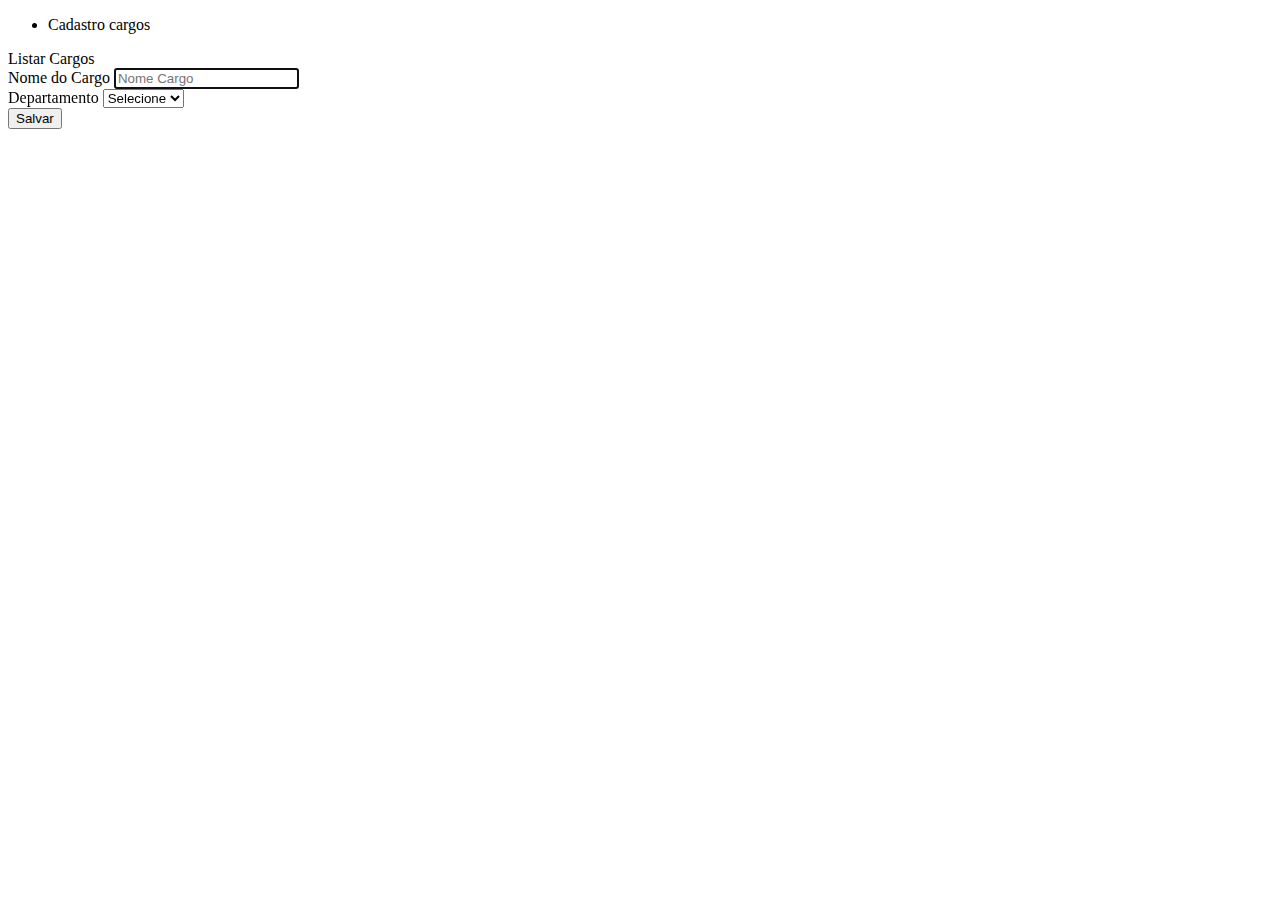
<file: src/main/resources/templates/cargo/cadastro.html>
<!DOCTYPE html>
<html xmlns:layout="http://www.w3.org/1999/xhtml" 
	xmlns:th="http://www.w3.org/1999/xhtml"
	layout:decorate="~{_layout}">
<body>
	<div class="layout-main" layout:fragment="corpo">	
	
	    <aside th:replace="fragments/aside :: aside"></aside>
	
	    <section class="layout-content">
	
	        <nav class="navbar navbar-expand-md bg-light">
	            <div class="collapse navbar-collapse" id="navbarsExampleDefault">
	                <ul class="navbar-nav mr-auto">
	                    <li class="nav-item active">
	                        <i class="oi oi-caret-right"></i>
	                        <span>Cadastro cargos</span>
	                    </li>
	                </ul>
	            </div>
	            <a class="btn btn-primary btn-md" th:href="@{/cargos/listar}" role="button">
	                <span class="oi oi-spreadsheet" title="Cadastro" aria-hidden="true"></span>
	                <span>Listar Cargos</span>
	            </a>
	        </nav>
	
	        <div class="container" id="cadastro">
				<div th:replace="fragments/alerta"></div>

	            <form th:object="${cargo_controller_form}" method="POST">
					<div th:replace="fragments/validacao  :: validacao"></div>
					
	                <div class="form-row">
	                    <div class="form-group col-md-6">
	                        <label for="nome">Nome do Cargo</label>
	                        <input type="text" class="form-control" th:field="*{nome}" 
								placeholder="Nome Cargo" autofocus="autofocus" />
	                    </div>
						
	                    <div class="form-group col-md-4">
	                        <label for="departamento">Departamento</label>
	                        <select class="form-control" th:field="*{departamento}">
	                            <option value="">Selecione</option>
	                            <option th:each="depto : ${departamentosSelect}" 
									th:value="${depto.id}" th:text="${depto.nome}"></option>
	                        </select>
	                    </div>
	                </div>
	                <button type="submit" class="btn btn-primary">Salvar</button>
	            </form>
	        </div>
	    </section>
	</div>
</body>
</html>
</file>
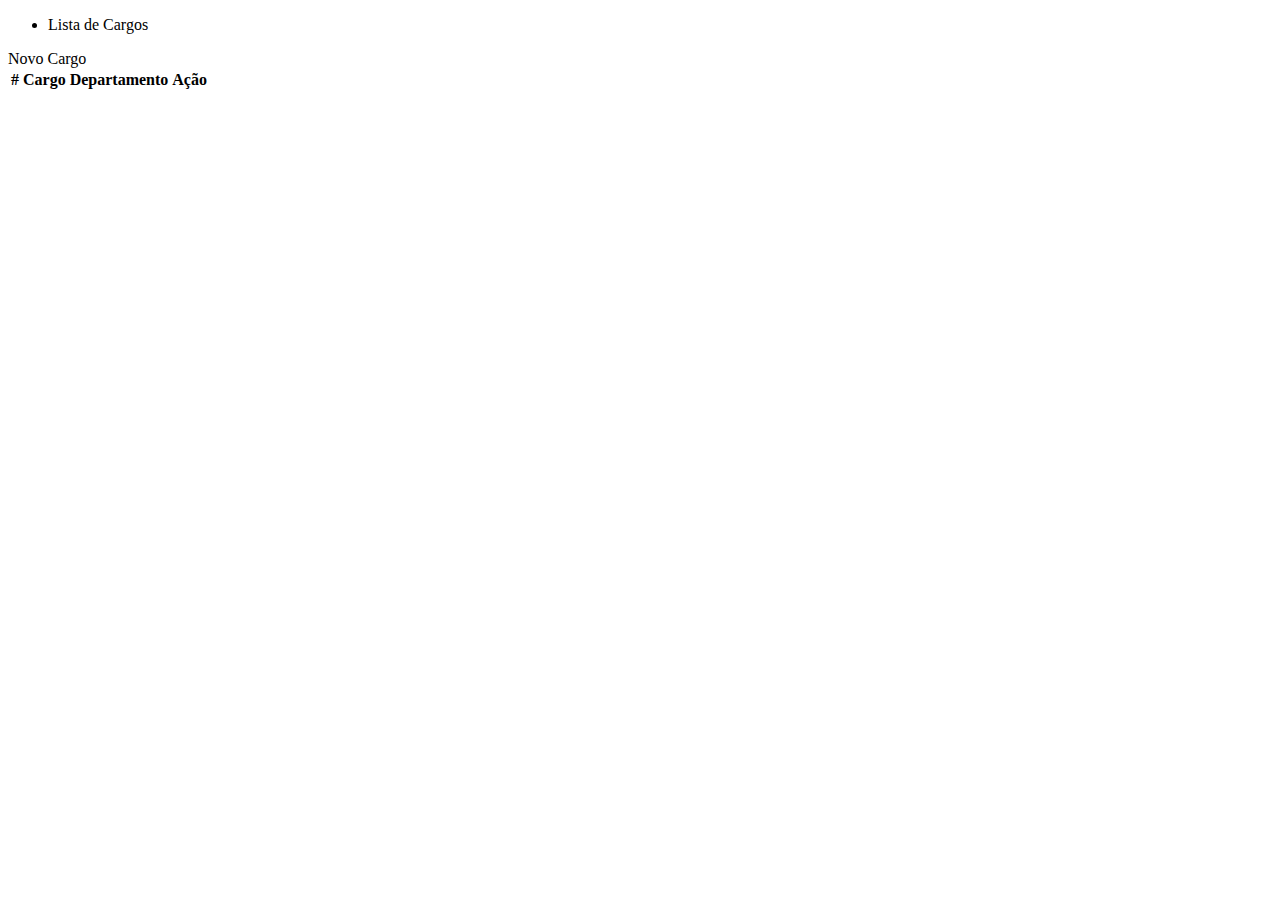
<file: src/main/resources/templates/cargo/lista.html>
<!DOCTYPE html>
<html xmlns:layout="http://www.w3.org/1999/xhtml" 
	xmlns:th="http://www.w3.org/1999/xhtml"
	layout:decorate="~{_layout}">
<body>
	<div class="layout-main" layout:fragment="corpo">
	
	    <aside th:replace="fragments/aside :: aside"></aside>
	
	    <section class="layout-content">
	
	        <nav class="navbar navbar-expand-md bg-light">
	            <div class="collapse navbar-collapse" id="navbarsExampleDefault">
	                <ul class="navbar-nav mr-auto">
	                    <li class="nav-item active">
	                        <i class="oi oi-caret-right"></i>
	                        <span>Lista de Cargos</span>
	                    </li>
	                </ul>
	            </div>
	            <a class="btn btn-primary btn-md" th:href="@{/cargos/cadastrar}" role="button">
	                <span class="oi oi-plus" title="Cadastro" aria-hidden="true"></span>
	                <span>Novo Cargo</span>
	            </a>
	        </nav>
	
	        <div class="container" id="listagem">
	            <div class="table-responsive">
					<div th:replace="fragments/alerta"></div>

	                <table class="table table-striped table-hover table-sm">
	                    <thead>
							<tr>
								<th>#</th>
								<th>Cargo</th>
								<th>Departamento</th>
								<th>Ação</th>
							</tr>
	                    </thead>
	                    <tbody>
							<tr th:each="cargo : ${cargos}">
								<td th:text="${cargo.id}"></td>
								<td th:text="${cargo.nome}"></td>
								<td th:text="${cargo.departamento.nome}"></td>
								<td colspan="2">
									<a class="btn btn-info btn-sm"
										th:href="@{/cargos/{id}/editar (id=${cargo.id})}">
										<span class="oi oi-brush" title="Editar" aria-hidden="true"></span>
									</a>

									<a class="btn btn-danger btn-sm"
										th:href="@{/cargos/{id}/excluir (id=${cargo.id})}"
										onclick="return confirm('Deseja realmente excluir esse registro?')">
										<span class="oi oi-circle-x" title="Excluir" aria-hidden="true"></span>
									</a>
								</td>
							</tr>
	                    </tbody>
	                </table>
					<div th:replace="fragments/paginacao-cargo"></div>
	            </div>
	        </div>    
	    </section>
	</div>
</body>
</html>
</file>
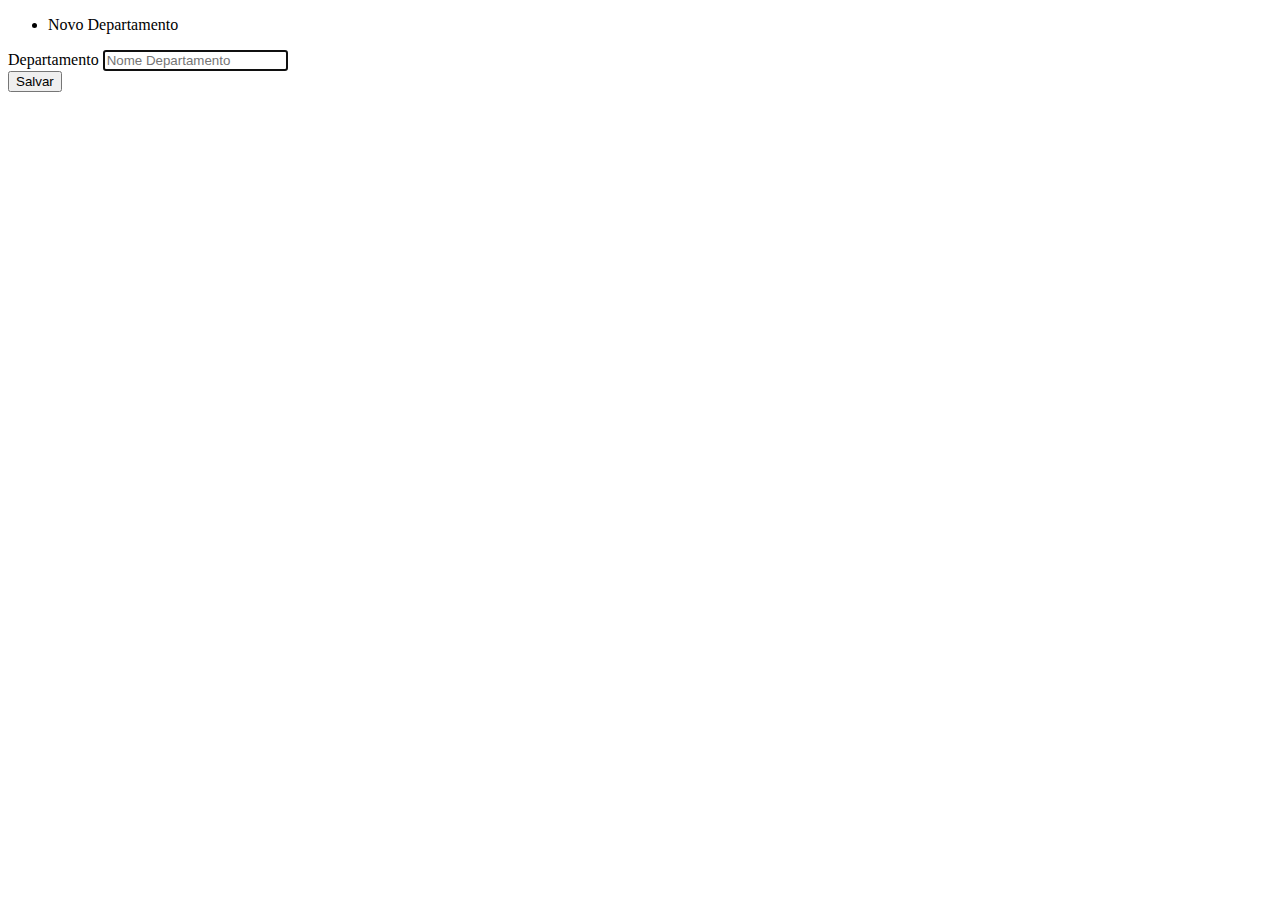
<file: src/main/resources/templates/departamento/cadastro.html>
<!DOCTYPE html>
<html xmlns:layout="http://www.w3.org/1999/xhtml" 
	xmlns:th="http://www.w3.org/1999/xhtml"
	layout:decorate="~{_layout}">
<body>
	<div class="layout-main" layout:fragment="corpo">
	
	    <aside th:replace="fragments/aside :: aside"></aside>
	
	    <section class="layout-content">
	
	        <nav class="navbar navbar-expand-md bg-light">
	            <div class="collapse navbar-collapse" id="navbarsExampleDefault">
	                <ul class="navbar-nav mr-auto">
	                    <li class="nav-item active">
	                        <i class="oi oi-caret-right"></i>
	                        <span>Novo Departamento</span>
	                    </li>
	                </ul>
	            </div>
	        </nav>
			
			<div class="container" id="cadastro">
	            <form th:object="${depart_form_controller}" method="POST">
					<div th:replace="fragments/validacao  :: validacao"></div>
					
	                <div class="form-row">
	                    <div class="form-group col-md-6">
	                        <label for="nome">Departamento</label>
	                        <input class="form-control" th:field="*{nome}"
								placeholder="Nome Departamento" autofocus="autofocus" />
	                    </div>
	                </div>
	                <button type="submit" class="btn btn-primary">Salvar</button>
	            </form>
	        </div>
	    </section>
	</div>
</body>
</html>
</file>
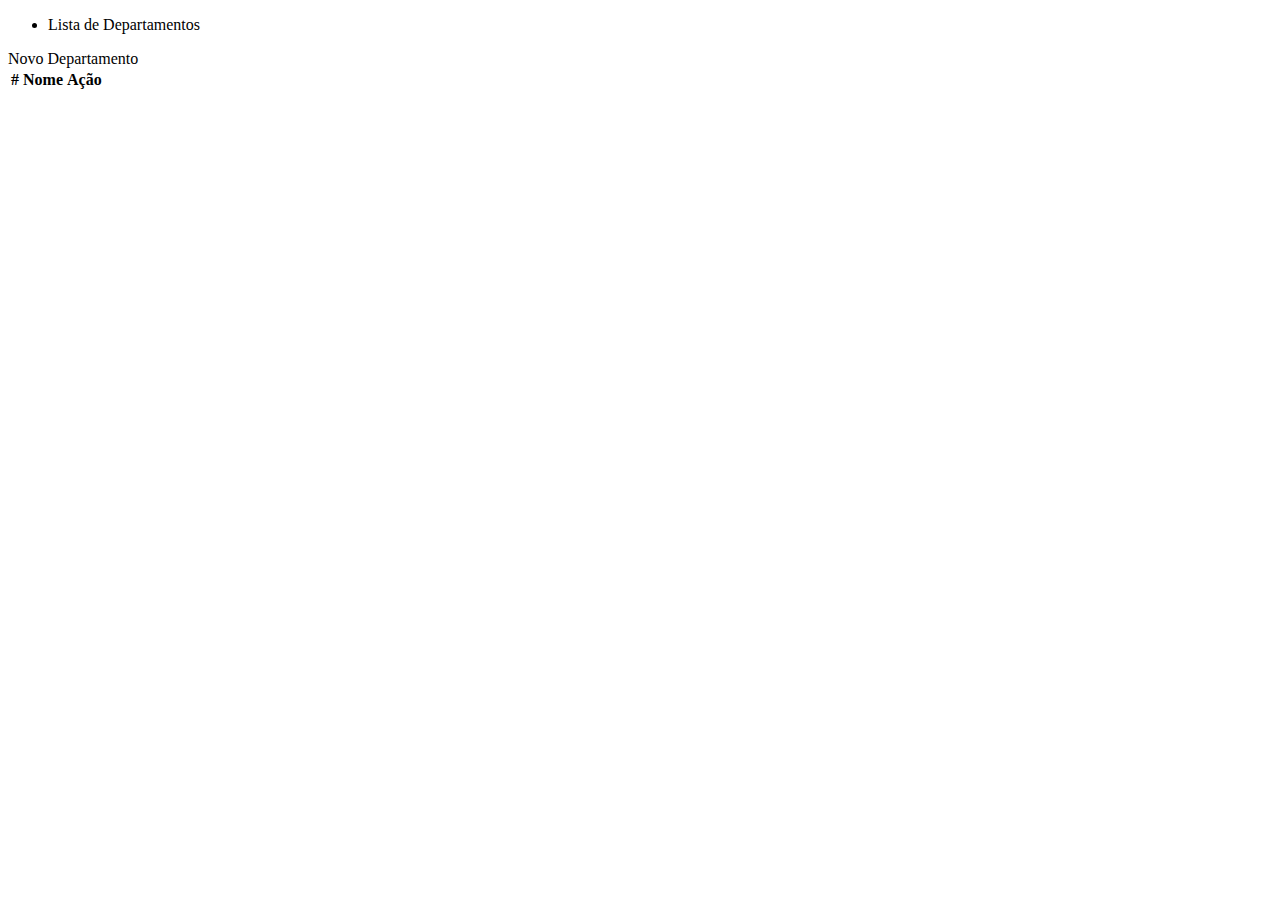
<file: src/main/resources/templates/departamento/lista.html>
<!DOCTYPE html>
<html xmlns:layout="http://www.w3.org/1999/xhtml" 
	xmlns:th="http://www.w3.org/1999/xhtml"
	layout:decorate="~{_layout}">
<body>
	<div class="layout-main" layout:fragment="corpo">
	
	    <aside th:replace="fragments/aside :: aside"></aside>
	
	    <section class="layout-content">
	
	        <nav class="navbar navbar-expand-md bg-light">
	            <div class="collapse navbar-collapse" id="navbarsExampleDefault">
	                <ul class="navbar-nav mr-auto">
	                    <li class="nav-item active">
	                        <i class="oi oi-caret-right"></i>
	                        <span>Lista de Departamentos</span>
	                    </li>
	                </ul>
	            </div>
				<a class="btn btn-primary btn-md" th:href="@{/departamentos/cadastrar}" role="button">
	                <span class="oi oi-plus" title="Cadastro" aria-hidden="true"></span>
	                <span>Novo Departamento</span>
	            </a>
	        </nav>
			
			<div class="container" id="listagem">
	
	            <div class="table-responsive">
					<div th:replace="fragments/alerta"></div>
					
	                <table class="table table-striped table-hover table-sm">
	                    <thead>
	                    <tr>
	                        <th>#</th>
	                        <th>Nome</th>
	                        <th>Ação</th>
	                    </tr>
	                    </thead>
	                    <tbody>
	                    <tr th:each="depart : ${departamentos}">
	                        <td th:text="${depart.id}"></td>
	                        <td th:text="${depart.nome}"></td>
	                        <td colspan="2">
	                            <a class="btn btn-info btn-sm"
									th:href="@{/departamentos/{id}/editar (id=${depart.id})}">
	                                <span class="oi oi-brush" title="Editar" aria-hidden="true"></span>
	                            </a>
								
	                            <a class="btn btn-danger btn-sm"
									th:href="@{/departamentos/{id}/excluir (id=${depart.id})}"
									onclick="return confirm('Deseja realmente excluir esse registro?')">
	                                <span class="oi oi-circle-x" title="Excluir" aria-hidden="true"></span>
								</a>
	                        </td>
	                    </tr>
	                    </tbody>
	                </table>
	            </div>
	        </div>
	    </section>
	</div>
</body>
</html>
</file>
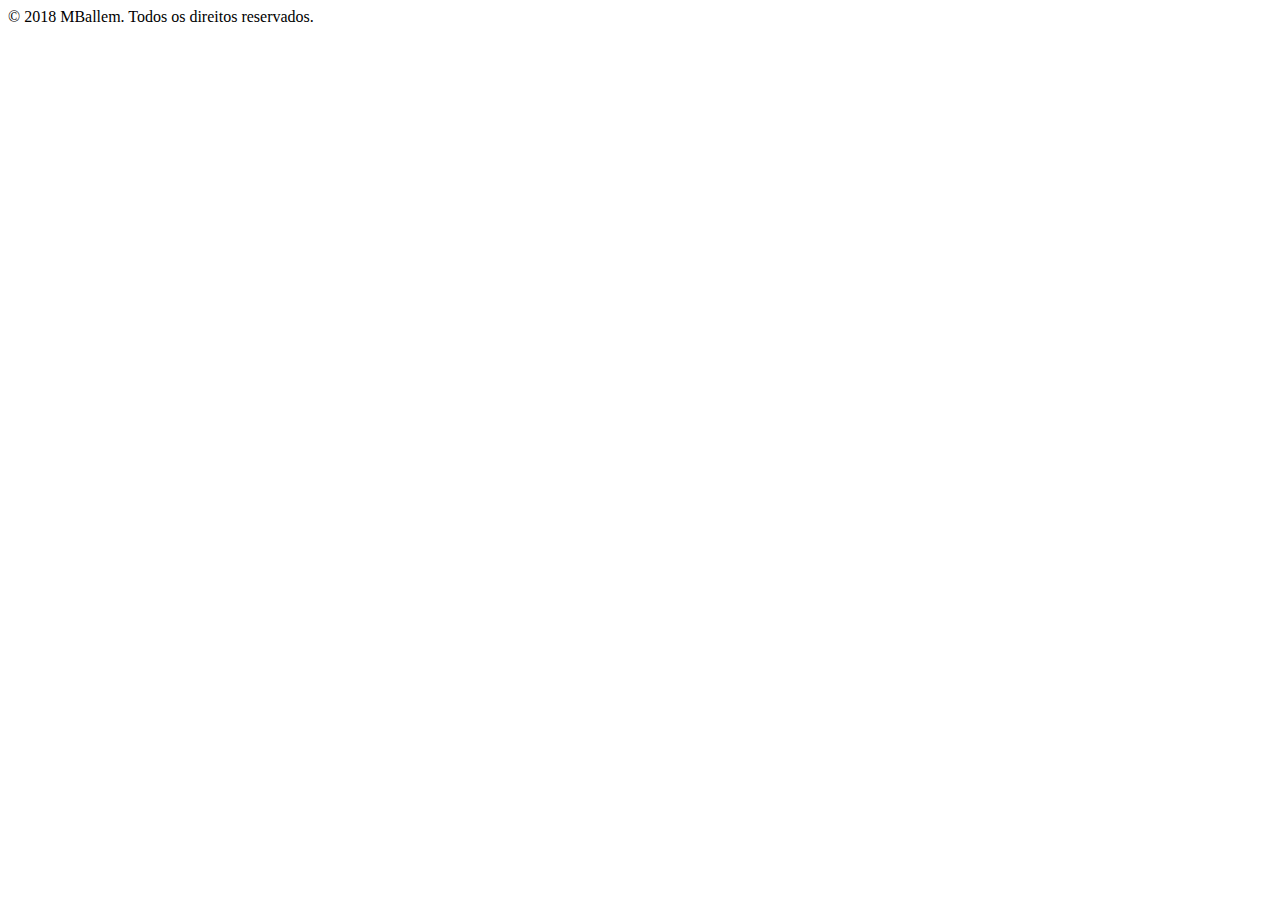
<file: src/main/resources/templates/fragments/footer.html>
<!DOCTYPE html>
    <html xmlns:th="http://www.w3.org/1999/xhtml">
<body>
	<div th:fragment="rodape">
        <footer class="layout-footer">
            <div class="container">
                <span class="footer-copy">&copy; 2018 MBallem. Todos os direitos reservados.</span>
            </div>
        </footer>

        <script th:src="@{/webjars/jquery/jquery.min.js}"></script>
        <script th:src="@{/webjars/jquery-mask-plugin/dist/jquery.mask.min.js}"></script>
        <script	src="https://cdnjs.cloudflare.com/ajax/libs/popper.js/1.12.9/umd/popper.min.js"></script>
        <script th:src="@{/webjars/bootstrap/js/bootstrap.min.js}"></script>

        <script type="text/javascript">
            $(function() {
                $('[data-toggle="popover"]').popover();
            });
            
            $(document).ready(function(){
                $(".navbar-toggle").click(function(){
                    $(".sidebar").toggleClass("sidebar-open");
                })
            });
        </script>
    </div>
</body>
</html>
</file>
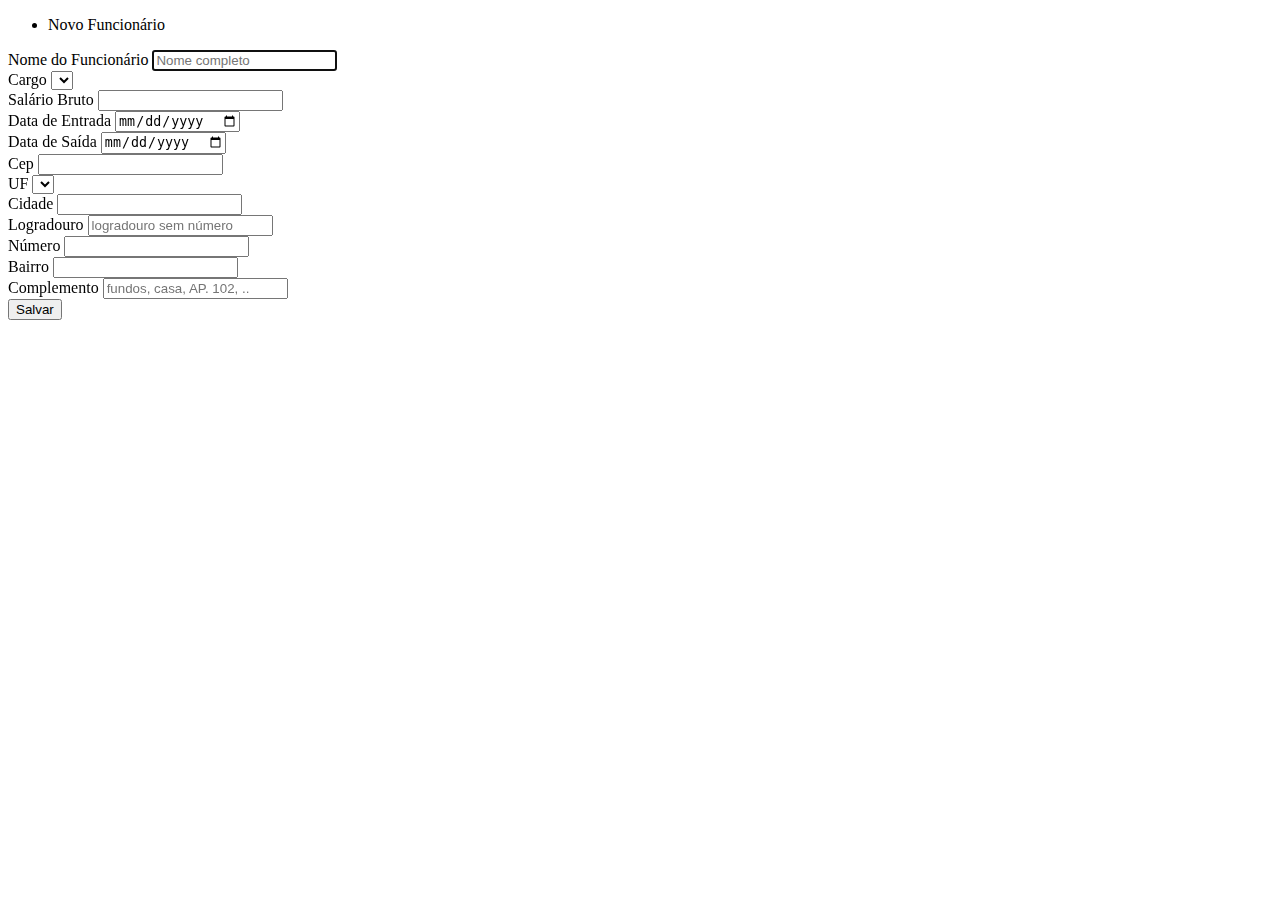
<file: src/main/resources/templates/funcionario/cadastro.html>
<!DOCTYPE html>
<html xmlns:layout="http://www.w3.org/1999/xhtml" 
	xmlns:th="http://www.w3.org/1999/xhtml"
	layout:decorate="~{_layout}">
<body>
	<div class="layout-main" layout:fragment="corpo">
	
	    <aside th:replace="fragments/aside :: aside"></aside>
	
	    <section class="layout-content">
	
	        <nav class="navbar navbar-expand-md bg-light">
	            <div class="collapse navbar-collapse" id="navbarsExampleDefault">
	                <ul class="navbar-nav mr-auto">
	                    <li class="nav-item active">
	                        <i class="oi oi-caret-right"></i>
	                        <span>Novo Funcionário</span>
	                    </li>
	                </ul>
	            </div>
	        </nav>
			
			<div class="container" id="cadastro">
	            <form th:object="${func_controller_form}" method="POST">
	                <div class="form-row">
	                    <div class="form-group col-md-4">
	                        <label for="nome">Nome do Funcionário</label>
	                        <input class="form-control" placeholder="Nome completo"
	                            autofocus="autofocus" th:field="*{nome}"
								th:classappend="${#fields.hasErrors('nome')} ? 'is-invalid'" />

							<div class="invalid-feedback">
								<span th:errors="*{nome}"></span>
							</div>
	                    </div>

						<div class="form-group col-md-3">
	                        <label for="cargo">Cargo</label>
	                        <select id="cargo" class="form-control" th:field="*{cargo}"
								th:classappend="${#fields.hasErrors('cargo')} ? 'is-invalid'">
	                            <option th:value="0"></option>
	                            <option th:each="cargo : ${cargoSelect}" 
									th:value="${cargo.id}" th:text="${cargo.nome}">
								</option>
	                        </select>

							<div class="invalid-feedback">
	                        	<span th:errors="*{cargo}"></span>
	                        </div>
	                    </div>

						<div class="form-group col-md-3">
	                        <label for="salario">Salário Bruto</label>
	                        <input class="form-control money" th:field="*{salario}" 
								id="salario" data-mask="#.##0,00" data-mask-reverse="true"
								th:classappend="${#fields.hasErrors('salario')} ? 'is-invalid'" />

							<div class="invalid-feedback">
								<span th:errors="*{salario}"></span>
							</div>
	                    </div>
					</div>

					<div class="form-row">	
						<div class="form-group col-md-4">
	                        <label for="dataEntrada">Data de Entrada</label>
	                        <input class="form-control" th:field="*{dataEntrada}" type="date"
								th:classappend="${#fields.hasErrors('dataEntrada')} ? 'is-invalid'"/>

							<div class="invalid-feedback">
	                        	<span th:errors="*{dataEntrada}"></span>
	                        </div>
	                    </div>

						<div class="form-group col-md-4">
	                        <label for="dataSaida">Data de Saída</label>
	                        <input class="form-control" th:field="*{dataSaida}" type="date"
								th:classappend="${#fields.hasErrors('dataSaida')} ? 'is-invalid'" />

							<div class="invalid-feedback">
	                        	<span th:errors="*{dataSaida}"></span>
	                        </div>
	                    </div>
	                </div>

	                <div class="form-row">
						<div class="form-group col-md-2">
	                        <label for="cep">Cep</label>
	                        <input type="text" class="form-control" data-mask="00000-000" 
								th:field="*{endereco.cep}"
								th:classappend="${#fields.hasErrors('endereco.cep')} ? 'is-invalid'" />

							<div class="invalid-feedback">
								<span th:errors="*{endereco.cep}"></span>
							</div>
	                    </div>

						<div class="form-group col-md-2">
	                        <label for="uf">UF</label>
	                        <select id="uf" class="form-control" th:field="*{endereco.uf}"
								th:classappend="${#fields.hasErrors('endereco.uf')} ? 'is-invalid'">
	                            <option value=""></option>
	                            <option th:each="uf : ${listaUFs}" th:value="${uf}" 
									th:text="${uf.sigla}"></option>
	                        </select>

							<div class="invalid-feedback">
								<span th:errors="*{endereco.uf}"></span>
							</div>
	                    </div>

	                    <div class="form-group col-md-4">
	                        <label for="cidade">Cidade</label>
	                        <input class="form-control" th:field="*{endereco.cidade}"
								th:classappend="${#fields.hasErrors('endereco.cidade')} ? 'is-invalid'" />

							<div class="invalid-feedback">
	                        	<span th:errors="*{endereco.cidade}"></span>
	                        </div>
	                    </div>
	                </div>
	                <div class="form-row">
						<div class="form-group col-md-4">
	                        <label for="logradouro">Logradouro</label>
	                        <input class="form-control" placeholder="logradouro sem número"
	                            th:field="*{endereco.logradouro}" />
	                    </div>

	                    <div class="form-group col-md-3">
	                        <label for="numero">Número</label>
	                        <input class="form-control" th:field="*{endereco.numero}" />
	                    </div>
	                </div>

	                <div class="form-row">
	                    <div class="form-group col-md-4">
	                        <label for="bairro">Bairro</label>
	                        <input class="form-control" th:field="*{endereco.bairro}" />
	                    </div>

						<div class="form-group col-md-3">
	                        <label for="complemento">Complemento</label>
	                        <input class="form-control" placeholder="fundos, casa, AP. 102, .."
	                            th:field="*{endereco.complemento}" />
	                    </div>
	                </div>

	                <input type="hidden" id="endereco.id" th:field="*{endereco.id}" />
	                <button type="submit" class="btn btn-primary">Salvar</button>
	            </form>
	        </div>
	    </section>
	</div>
</body>
</html>
</file>
